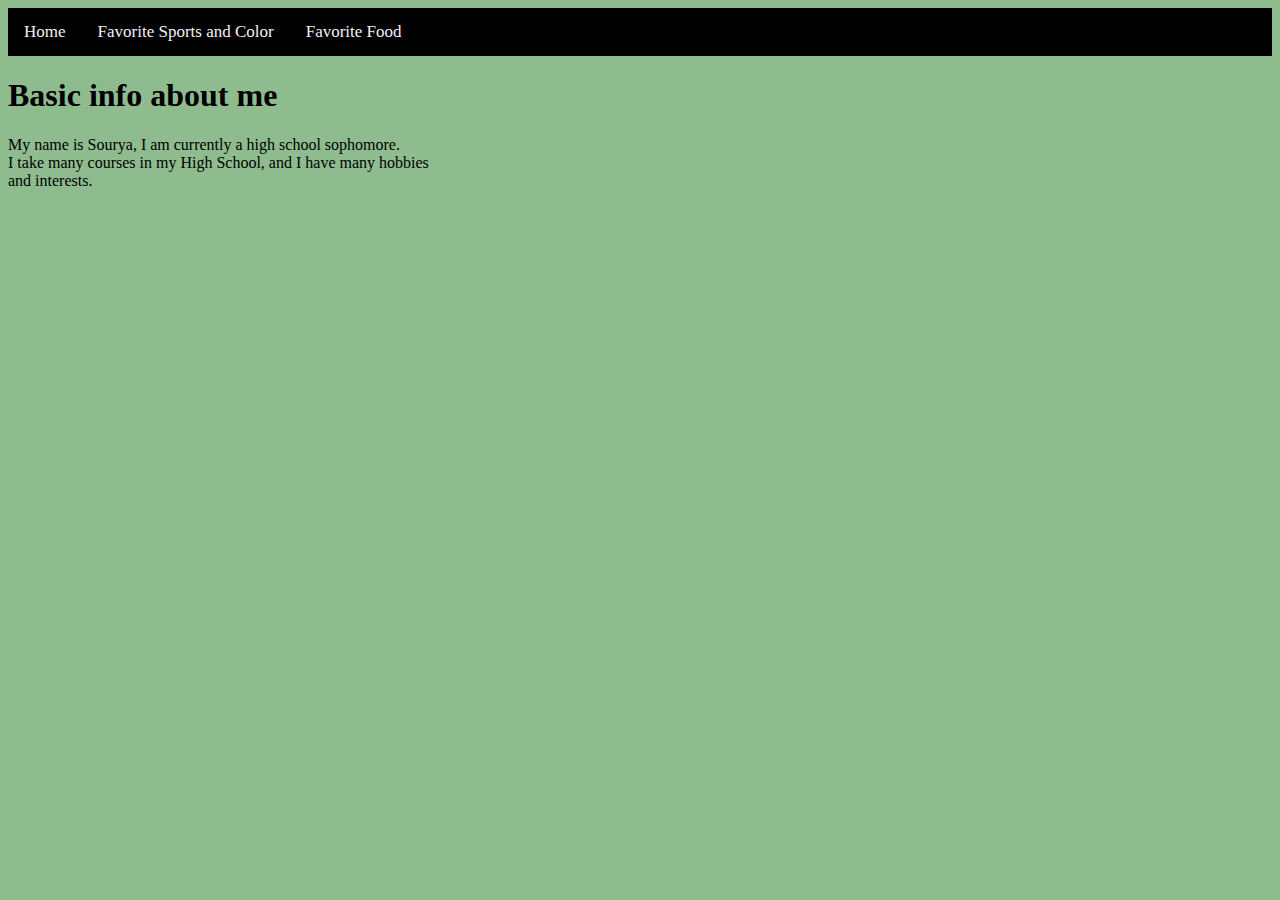
<file: index.html>
<!DOCTYPE html>
<html lang="en">
<head>
    <meta charset="UTF-8">
    <title>About Sourya</title>
    <link rel="stylesheet" href="styles/home.css">
</head>
<body>
<div class="topnav">
    <a HREF="index.html">Home</a>
    <a HREF="favoritesportscolor.html">Favorite Sports and Color</a>
    <a HREF="favoritefood.html">Favorite Food</a> </div>
</div>
<h1>Basic info about me</h1>
<p>
    My name is Sourya, I am currently a high school sophomore. <br>
    I take many courses in my High School, and I have many hobbies <br>
    and interests.</p>

</body>
</html>
</file>
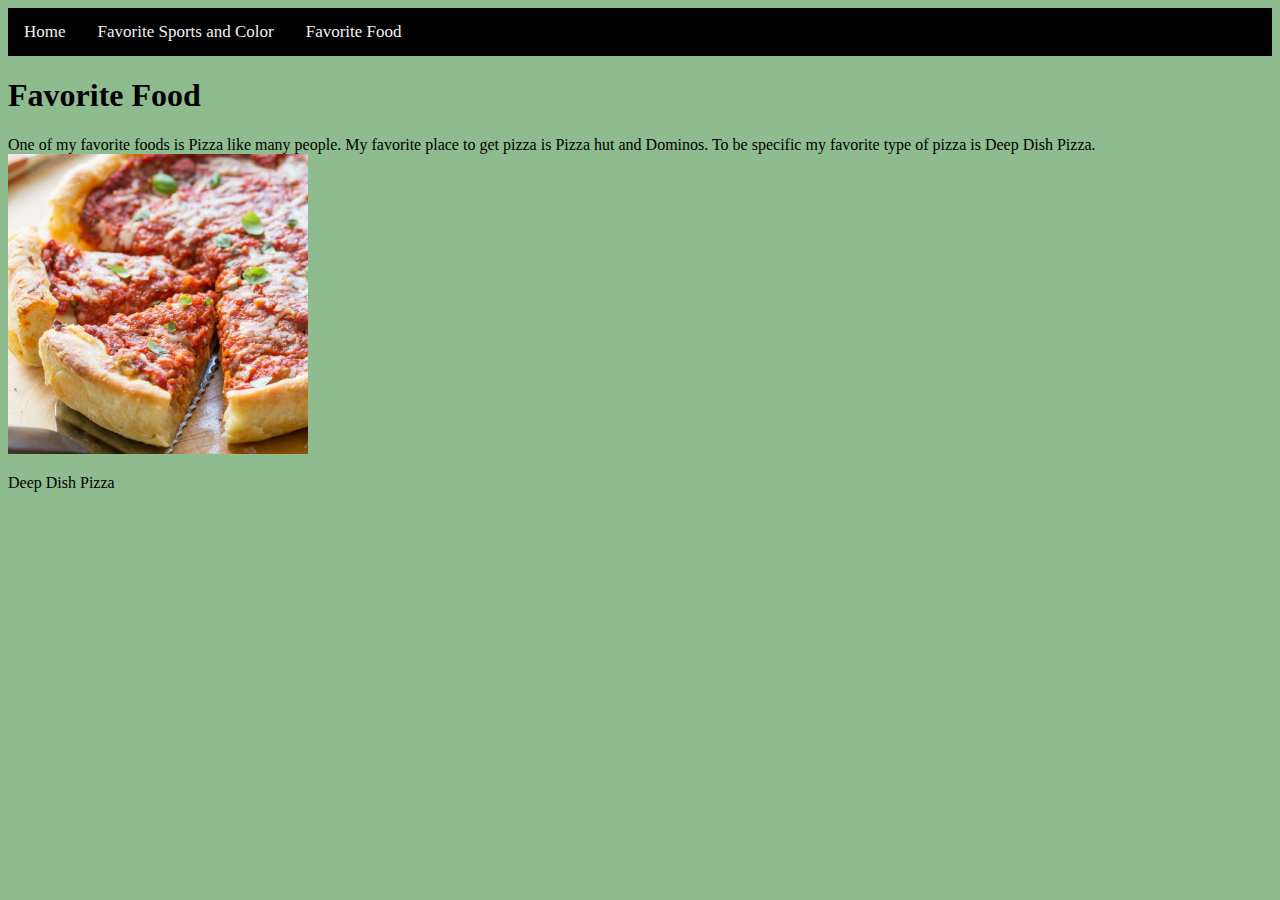
<file: favoritefood.html>
<!DOCTYPE html>
<html lang="en">
<head>
    <meta charset="UTF-8">
    <title>Favorite Food</title>
    <link rel="stylesheet" href="styles/home.css">
</head>
<body>
<div class="topnav">
    <a HREF="index.html">Home</a>
    <a HREF="favoritesportscolor.html">Favorite Sports and Color</a>
    <a HREF="favoritefood.html">Favorite Food</a> </div>
</div>
<h1>Favorite Food</h1>
<p> One of my favorite foods is Pizza like many people. My favorite place to get pizza is Pizza hut and Dominos.
To be specific my favorite type of pizza is Deep Dish Pizza.
    <img src="img/Pizza.jpg" height="300" Width="300"/>
    <figcaption>Deep Dish Pizza</figcaption> <!-- code is from W3schools.https://www.w3schools.com/tags/tag_figcaption.asp -->
</p>

</body>
</file>
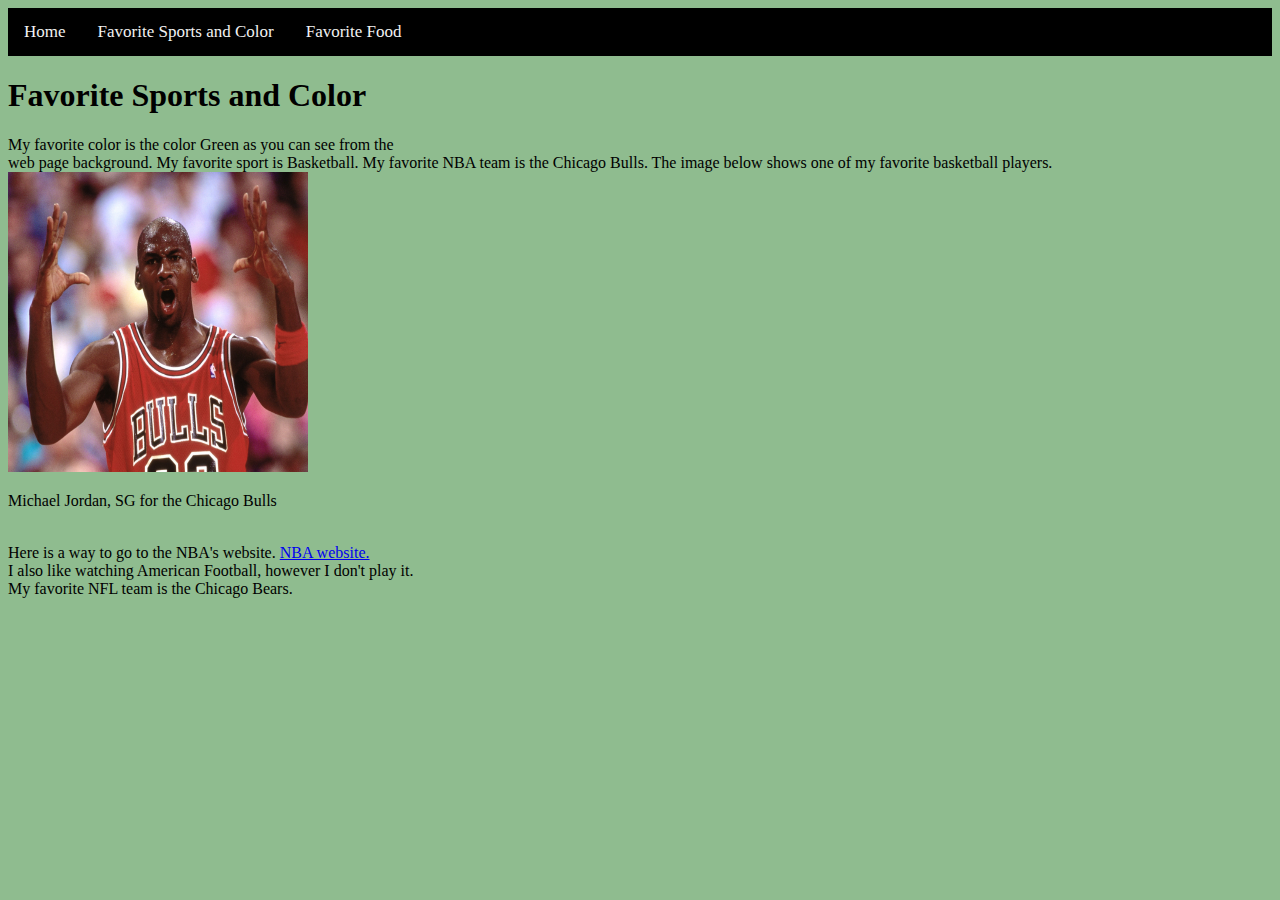
<file: favoritesportscolor.html>
<!DOCTYPE html>
<html lang="en">
<head>
    <meta charset="UTF-8">
    <title>Favorite Sports and Color</title>
    <link rel="stylesheet" href="styles/home.css">
</head>
<body>
<div class="topnav">
    <a HREF="index.html">Home</a>
    <a HREF="favoritesportscolor.html">Favorite Sports and Color</a>
    <a HREF="favoritefood.html">Favorite Food</a> </div>
</div>
<h1>Favorite Sports and Color</h1>
<p>
    My favorite color is the color Green as you can see from the <br>
    web page background. My favorite sport is Basketball. My favorite NBA team is the Chicago Bulls. The image below
    shows one of my favorite basketball players.<br>
    <img src="img/Jordan.jpg" height="300" width="300"/> <br>
    <figcaption> Michael Jordan, SG for the Chicago Bulls</figcaption>
  <br>

</p>
<p>
    Here is a way to go to the NBA's website. <a href="https://www.nba.com/#/">NBA website.</a><!-- code is from W3schools.https://www.w3schools.com/tags/tag_figcaption.asp --> <br>
    I also like watching American Football, however I don't play it.<br>
    My favorite NFL team is the Chicago Bears. </p>
</body>
</file>
<file: styles/home.css>
/*
hi
 */

body
{
    background-color: darkseagreen;
}
/*
hi
 */
.topnav {
    background-color: black;
    overflow: hidden;
}

/* Style the links inside the navigation bar */
.topnav a {
    float: left;
    color: #f2f2f2;
    text-align: center;
    padding: 14px 16px;
    text-decoration: none;
    font-size: 17px;
}

/* Change the color of links on over */
.topnav a:hover {
    background-color: white;
    color: black;
}

/* Add a color to the active/current link */
.topnav a.active {
    background-color: #4CAF50;
    color: white;}

ul {
    background-color: #4CAF50;
}
</file>
